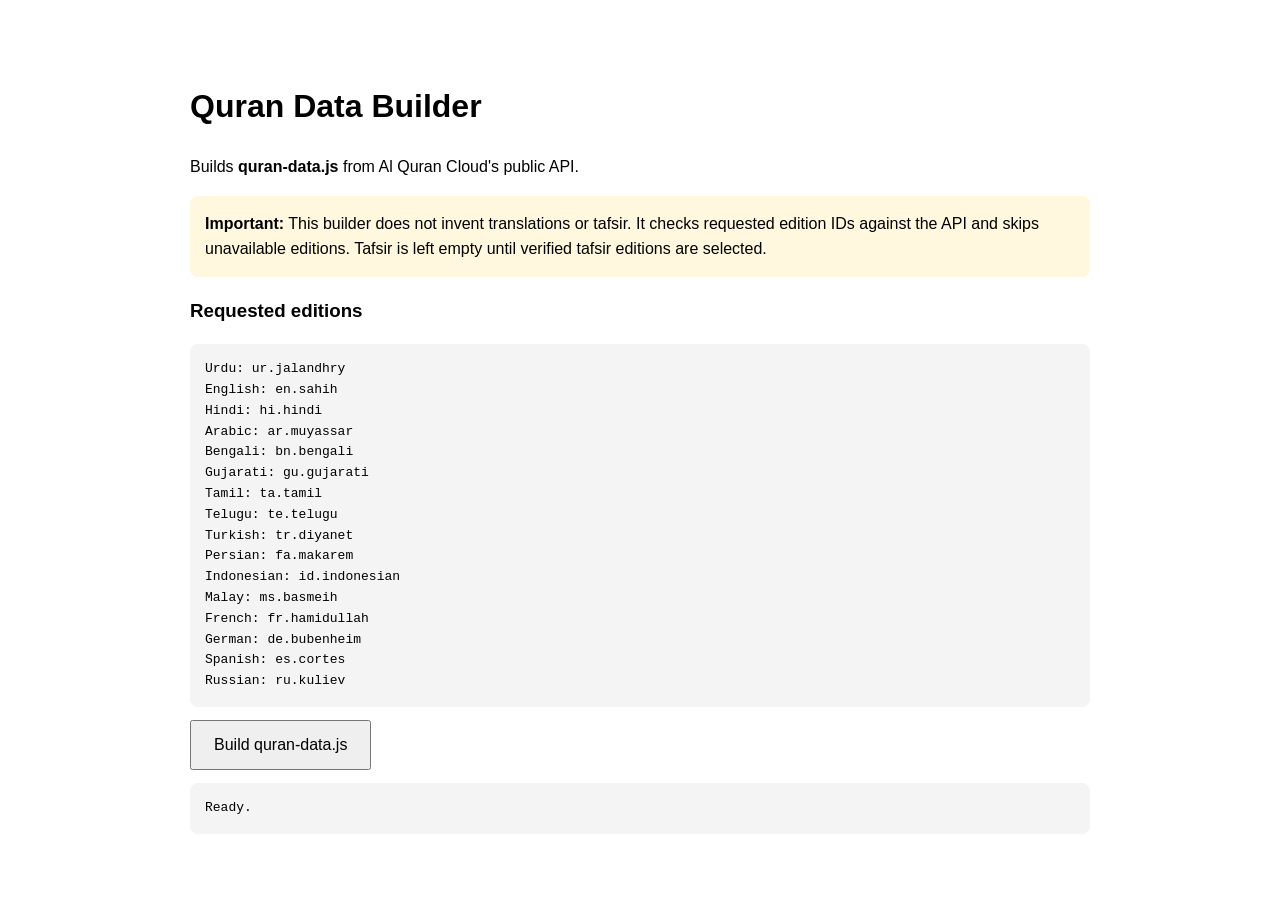
<file: build-quran-data.html>
<!doctype html>
<html lang="en">
<head>
<meta charset="utf-8">
<meta name="viewport" content="width=device-width,initial-scale=1">
<title>Quran Data Builder</title>
<style>
body{font-family:Arial,sans-serif;max-width:900px;margin:40px auto;padding:20px;line-height:1.6}
button{padding:14px 22px;font-size:16px;cursor:pointer}
pre{background:#f4f4f4;padding:15px;border-radius:8px;white-space:pre-wrap}
.note{background:#fff8df;padding:15px;border-radius:8px}
</style>
</head>
<body>
<h1>Quran Data Builder</h1>
<p>Builds <b>quran-data.js</b> from Al Quran Cloud's public API.</p>
<div class="note"><b>Important:</b> This builder does not invent translations or tafsir. It checks requested edition IDs against the API and skips unavailable editions. Tafsir is left empty until verified tafsir editions are selected.</div>
<h3>Requested editions</h3>
<pre id="editions"></pre>
<button id="build">Build quran-data.js</button>
<pre id="status">Ready.</pre>

<script>
const API="https://api.alquran.cloud/v1";
const REQUESTED={
 ur:"ur.jalandhry",en:"en.sahih",hi:"hi.hindi",ar:"ar.muyassar",
 bn:"bn.bengali",gu:"gu.gujarati",ta:"ta.tamil",te:"te.telugu",
 tr:"tr.diyanet",fa:"fa.makarem",id:"id.indonesian",ms:"ms.basmeih",
 fr:"fr.hamidullah",de:"de.bubenheim",es:"es.cortes",ru:"ru.kuliev"
};
const NAMES={
 ur:"Urdu",en:"English",hi:"Hindi",ar:"Arabic",bn:"Bengali",gu:"Gujarati",
 ta:"Tamil",te:"Telugu",tr:"Turkish",fa:"Persian",id:"Indonesian",ms:"Malay",
 fr:"French",de:"German",es:"Spanish",ru:"Russian"
};
document.getElementById("editions").textContent=Object.entries(REQUESTED)
 .map(([k,v])=>NAMES[k]+": "+v).join("\n");
const status=x=>document.getElementById("status").textContent=x;

async function editions(){
 const r=await fetch(API+"/edition");
 if(!r.ok) throw Error("Could not read the API edition list.");
 const j=await r.json(); return j.data||[];
}
async function surah(n,e){
 const r=await fetch(API+"/surah/"+n+"/"+encodeURIComponent(e));
 if(!r.ok) throw Error(e+" returned HTTP "+r.status);
 const j=await r.json();
 if(!j.data||!Array.isArray(j.data.ayahs)) throw Error(e+" returned no ayahs");
 return j.data;
}
function makeJS(rows,avail){
 return "/* Quran data generated by build-quran-data.html */\n"+
 "/* Source: Al Quran Cloud API */\n\n"+
 "const quranData = "+JSON.stringify(rows,null,2)+";\n"+
 "window.quranData = quranData;\n";
}
async function build(){
 const b=document.getElementById("build"); b.disabled=true;
 try{
  status("Checking available editions...");
  const list=await editions(), ids=new Set(list.map(x=>x.identifier));
  const avail={}, skipped=[];
  for(const [lang,e] of Object.entries(REQUESTED)){
   if(ids.has(e)) avail[lang]=e; else skipped.push(NAMES[lang]+": "+e);
  }
  if(!avail.ar) throw Error("Arabic edition ar.muyassar was not available.");
  const rows=[];
  for(let n=1;n<=114;n++){
   status("Downloading Surah "+n+" / 114...");
   const ar=await surah(n,avail.ar), tr={};
   for(const [lang,e] of Object.entries(avail)){
    if(lang!=="ar") tr[lang]=await surah(n,e);
   }
   for(let i=0;i<ar.ayahs.length;i++){
    const row={
     surah:n,ayah:ar.ayahs[i].numberInSurah,
     surahNameArabic:ar.name||"",surahNameUrdu:"",
     arabic:ar.ayahs[i].text||"",urdu:tr.ur?.ayahs?.[i]?.text||"",
     translations:{},tafseer:""
    };
    for(const lang of Object.keys(avail))
     if(lang!=="ar") row.translations[lang]=tr[lang]?.ayahs?.[i]?.text||"";
    row.translations.ar=ar.ayahs[i].text||"";
    rows.push(row);
   }
  }
  const blob=new Blob([makeJS(rows,avail)],{type:"application/javascript;charset=utf-8"});
  const u=URL.createObjectURL(blob), a=document.createElement("a");
  a.href=u;a.download="quran-data.js";document.body.appendChild(a);a.click();a.remove();URL.revokeObjectURL(u);
  status("DONE\n\n"+rows.length+" ayahs exported to quran-data.js\n"+
   "Available editions: "+Object.keys(avail).length+
   (skipped.length?"\n\nSkipped unavailable editions:\n"+skipped.join("\n"):""));
 }catch(e){console.error(e);status("ERROR\n"+e.message);}
 finally{b.disabled=false;}
}
document.getElementById("build").addEventListener("click",build);
</script>
</body>
</html>
</file>
